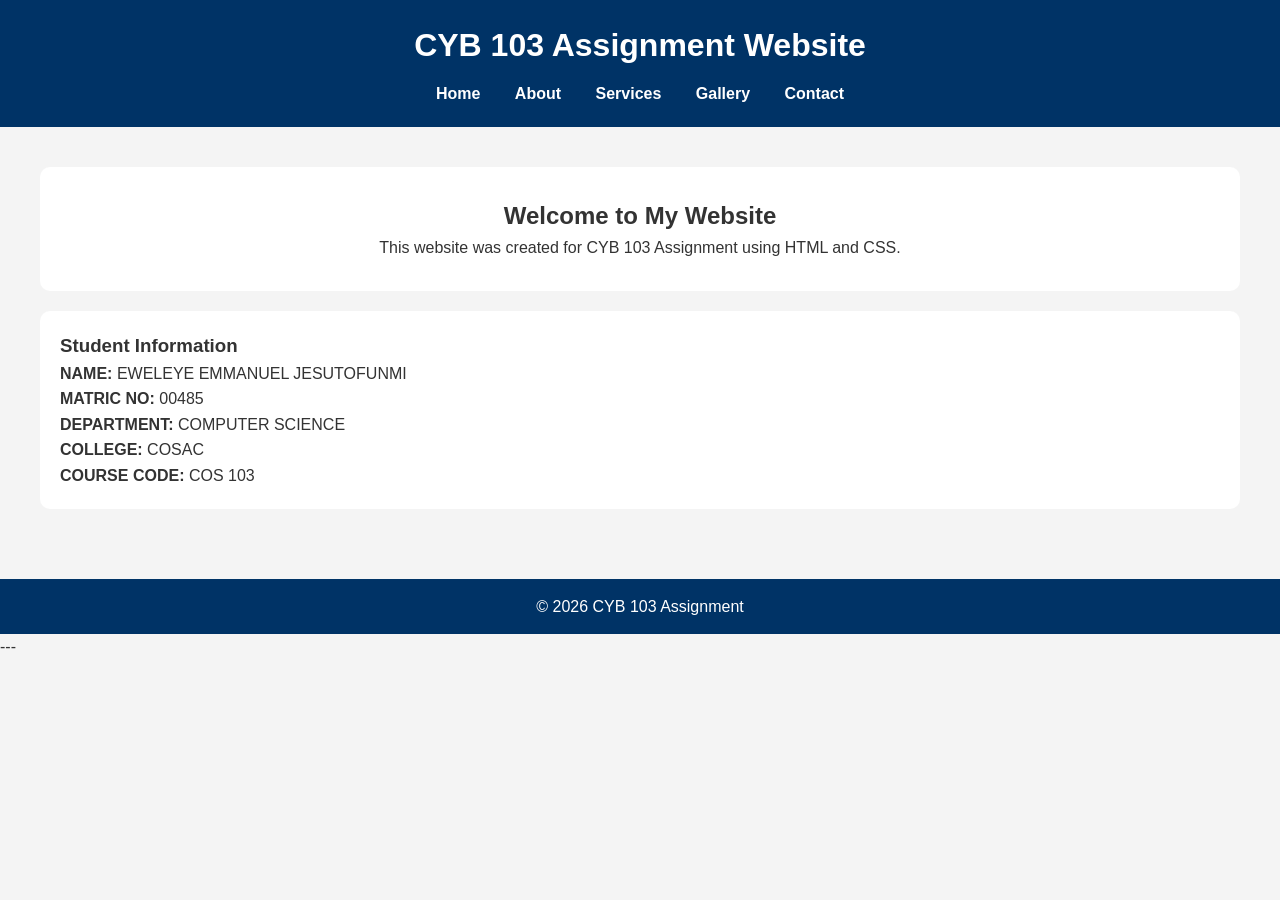
<file: COS 103 ASSIGNMENT/index.html>
<!DOCTYPE html>
<html lang="en">
<head>
    <meta charset="UTF-8">
    <meta name="viewport" content="width=device-width, initial-scale=1.0">
    <title>CYB 103 Assignment</title>
    <link rel="stylesheet" href="style.css">
</head>
<body>
    <header>
        <h1>CYB 103 Assignment Website</h1>
        <nav>
            <ul>
                <li><a href="index.html">Home</a></li>
                <li><a href="about.html">About</a></li>
                <li><a href="services.html">Services</a></li>
                <li><a href="gallery.html">Gallery</a></li>
                <li><a href="contact.html">Contact</a></li>
            </ul>
        </nav>
    </header>

    <main>
        <section class="hero">
            <h2>Welcome to My Website</h2>
            <p>This website was created for CYB 103 Assignment using HTML and CSS.</p>
        </section>

        <section class="student-info">
            <h3>Student Information</h3>
            <p><strong>NAME:</strong> EWELEYE EMMANUEL JESUTOFUNMI</p>
            <p><strong>MATRIC NO:</strong> 00485</p>
            <p><strong>DEPARTMENT:</strong> COMPUTER SCIENCE</p>
            <p><strong>COLLEGE:</strong> COSAC</p>
            <p><strong>COURSE CODE:</strong> COS 103</p>
        </section>
    </main>

    <footer>
        <p>&copy; 2026 CYB 103 Assignment</p>
    </footer>
</body>
</html>


---
</file>
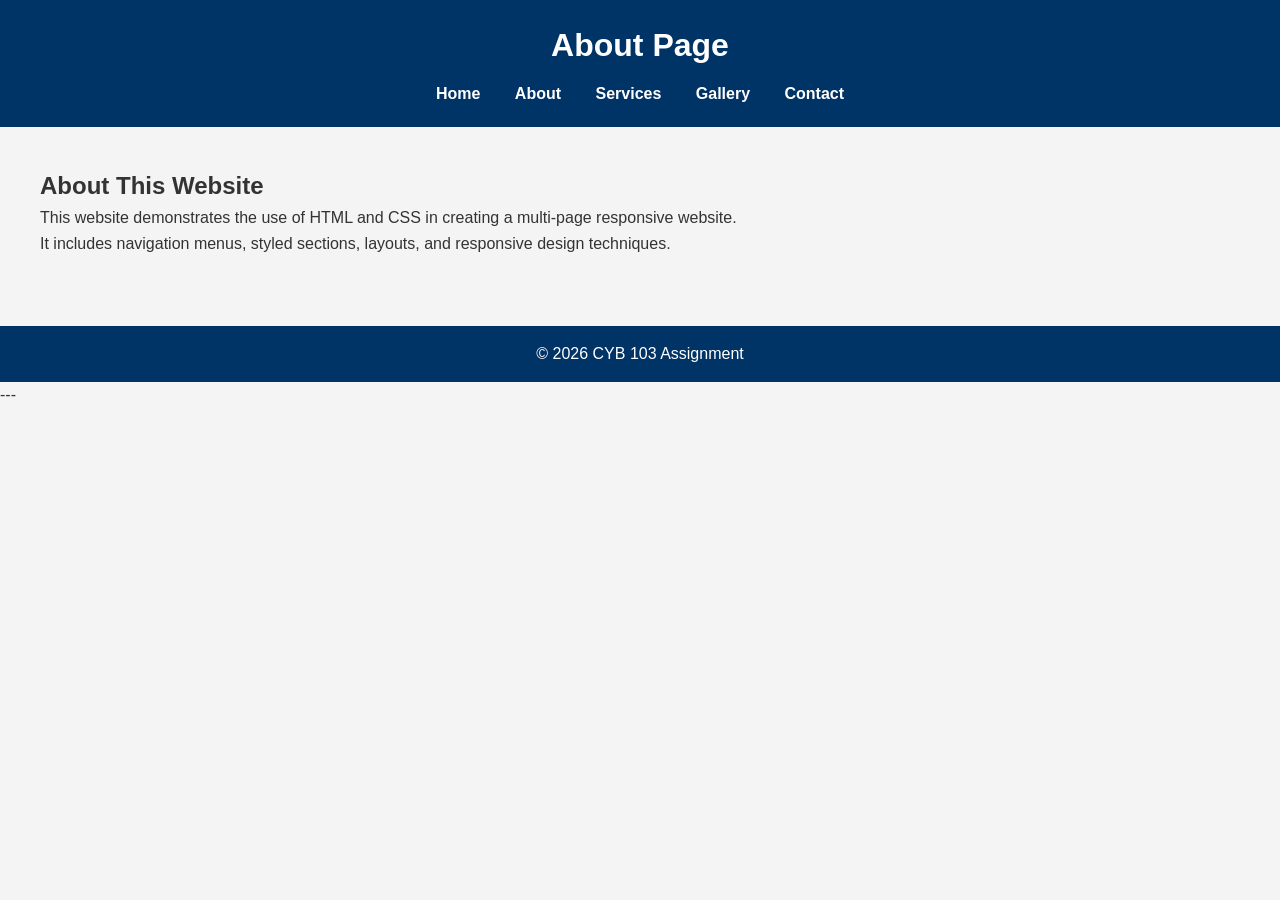
<file: COS 103 ASSIGNMENT/about.html>
<!DOCTYPE html>
<html lang="en">
<head>
    <meta charset="UTF-8">
    <meta name="viewport" content="width=device-width, initial-scale=1.0">
    <title>About</title>
    <link rel="stylesheet" href="style.css">
</head>
<body>
    <header>
        <h1>About Page</h1>
        <nav>
            <ul>
                <li><a href="index.html">Home</a></li>
                <li><a href="about.html">About</a></li>
                <li><a href="services.html">Services</a></li>
                <li><a href="gallery.html">Gallery</a></li>
                <li><a href="contact.html">Contact</a></li>
            </ul>
        </nav>
    </header>

    <main>
        <h2>About This Website</h2>
        <p>This website demonstrates the use of HTML and CSS in creating a multi-page responsive website.</p>
        <p>It includes navigation menus, styled sections, layouts, and responsive design techniques.</p>
    </main>

    <footer>
        <p>&copy; 2026 CYB 103 Assignment</p>
    </footer>
</body>
</html>


---
</file>
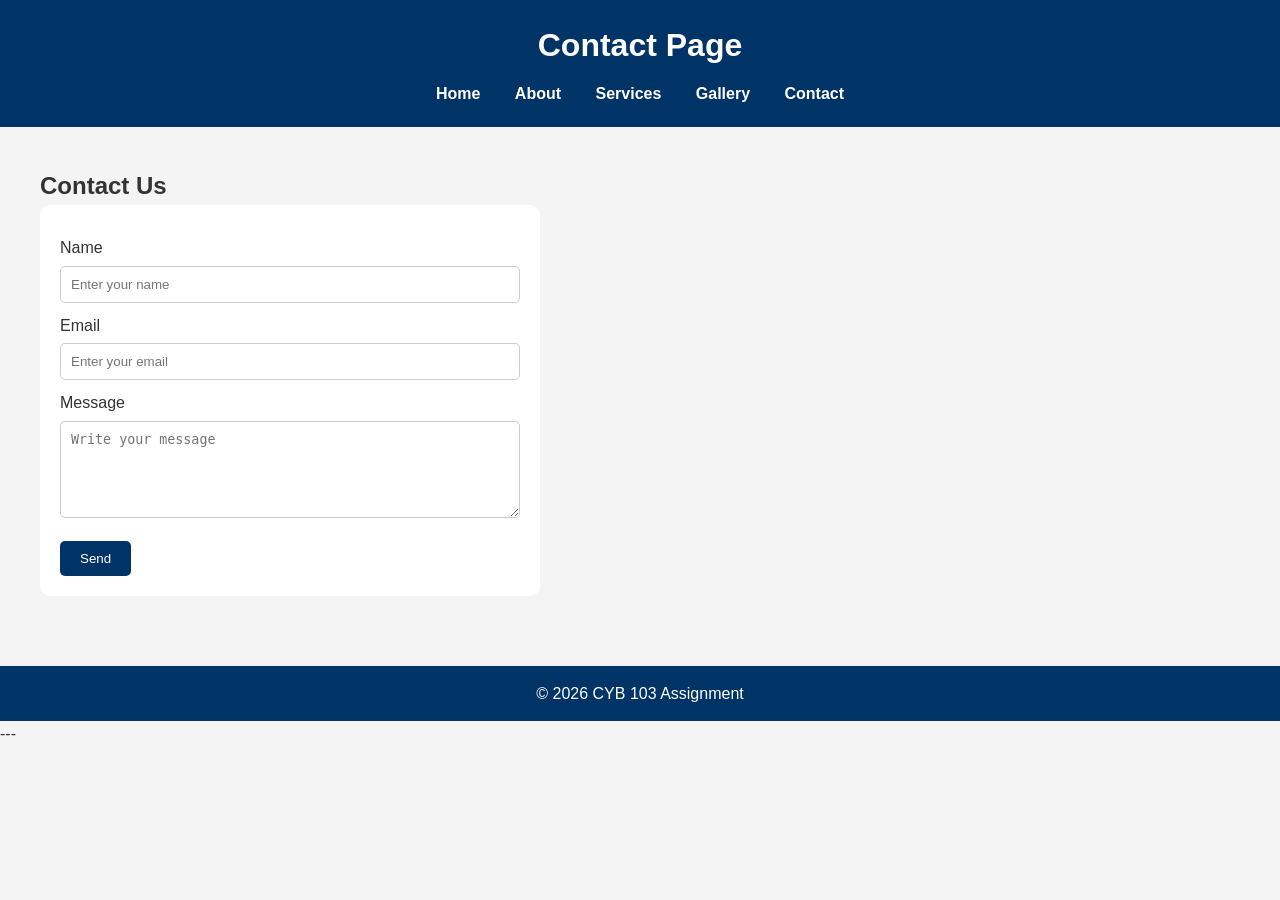
<file: COS 103 ASSIGNMENT/contact.html.html>
<!DOCTYPE html>
<html lang="en">
<head>
    <meta charset="UTF-8">
    <meta name="viewport" content="width=device-width, initial-scale=1.0">
    <title>Contact</title>
    <link rel="stylesheet" href="style.css">
</head>
<body>
    <header>
        <h1>Contact Page</h1>
        <nav>
            <ul>
                <li><a href="index.html">Home</a></li>
                <li><a href="about.html">About</a></li>
                <li><a href="services.html">Services</a></li>
                <li><a href="gallery.html">Gallery</a></li>
                <li><a href="contact.html">Contact</a></li>
            </ul>
        </nav>
    </header>

    <main>
        <h2>Contact Us</h2>

        <form>
            <label for="name">Name</label>
            <input type="text" id="name" placeholder="Enter your name">

            <label for="email">Email</label>
            <input type="email" id="email" placeholder="Enter your email">

            <label for="message">Message</label>
            <textarea id="message" rows="5" placeholder="Write your message"></textarea>

            <button type="submit">Send</button>
        </form>
    </main>

    <footer>
        <p>&copy; 2026 CYB 103 Assignment</p>
    </footer>
</body>
</html>


---
</file>
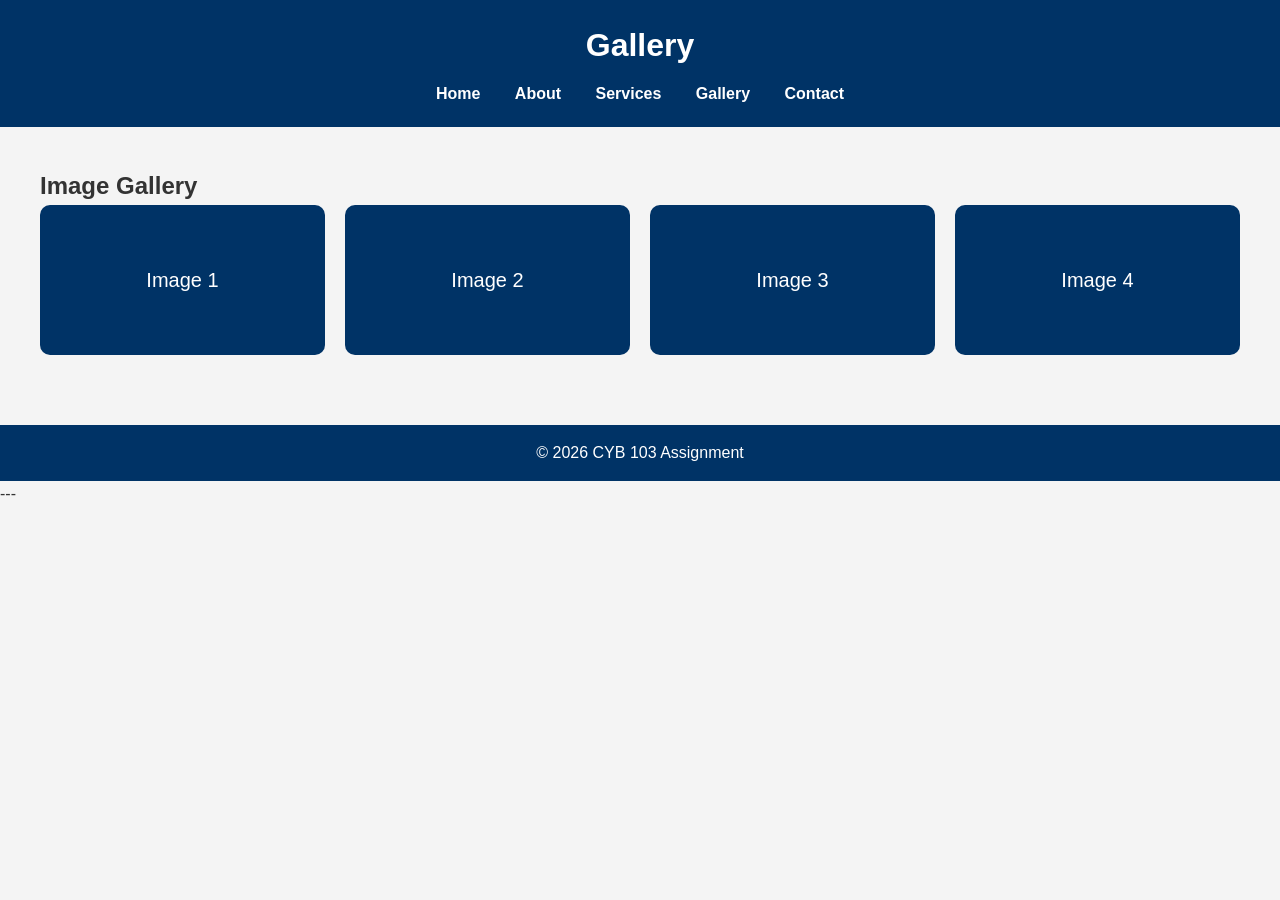
<file: COS 103 ASSIGNMENT/gallery.html>
<!DOCTYPE html>
<html lang="en">
<head>
    <meta charset="UTF-8">
    <meta name="viewport" content="width=device-width, initial-scale=1.0">
    <title>Gallery</title>
    <link rel="stylesheet" href="style.css">
</head>
<body>
    <header>
        <h1>Gallery</h1>
        <nav>
            <ul>
                <li><a href="index.html">Home</a></li>
                <li><a href="about.html">About</a></li>
                <li><a href="services.html">Services</a></li>
                <li><a href="gallery.html">Gallery</a></li>
                <li><a href="contact.html">Contact</a></li>
            </ul>
        </nav>
    </header>

    <main>
        <h2>Image Gallery</h2>

        <div class="gallery">
            <div class="gallery-item">Image 1</div>
            <div class="gallery-item">Image 2</div>
            <div class="gallery-item">Image 3</div>
            <div class="gallery-item">Image 4</div>
        </div>
    </main>

    <footer>
        <p>&copy; 2026 CYB 103 Assignment</p>
    </footer>
</body>
</html>


---
</file>
<file: COS 103 ASSIGNMENT/style.css>
* {
    margin: 0;
    padding: 0;
    box-sizing: border-box;
}

body {
    font-family: Arial, sans-serif;
    background-color: #f4f4f4;
    color: #333;
    line-height: 1.6;
}

header {
    background-color: #003366;
    color: white;
    padding: 20px;
    text-align: center;
}

nav ul {
    list-style: none;
    margin-top: 10px;
}

nav ul li {
    display: inline;
    margin: 0 15px;
}

nav ul li a {
    color: white;
    text-decoration: none;
    font-weight: bold;
}

nav ul li a:hover {
    color: yellow;
}

main {
    padding: 40px;
}

.hero {
    background: white;
    padding: 30px;
    border-radius: 10px;
    margin-bottom: 20px;
    text-align: center;
}

.student-info {
    background: white;
    padding: 20px;
    border-radius: 10px;
}

.card-container {
    display: flex;
    gap: 20px;
    flex-wrap: wrap;
}

.card {
    background: white;
    padding: 20px;
    border-radius: 10px;
    flex: 1;
    min-width: 200px;
}

.gallery {
    display: grid;
    grid-template-columns: repeat(auto-fit, minmax(200px, 1fr));
    gap: 20px;
}

.gallery-item {
    background: #003366;
    color: white;
    height: 150px;
    display: flex;
    align-items: center;
    justify-content: center;
    border-radius: 10px;
    font-size: 20px;
}

form {
    background: white;
    padding: 20px;
    border-radius: 10px;
    max-width: 500px;
}

form label {
    display: block;
    margin-top: 10px;
}

form input,
form textarea {
    width: 100%;
    padding: 10px;
    margin-top: 5px;
    border: 1px solid #ccc;
    border-radius: 5px;
}

button {
    margin-top: 15px;
    background: #003366;
    color: white;
    border: none;
    padding: 10px 20px;
    cursor: pointer;
    border-radius: 5px;
}

button:hover {
    background: #0055aa;
}

footer {
    background: #003366;
    color: white;
    text-align: center;
    padding: 15px;
    margin-top: 30px;
}

@media (max-width: 768px) {
    nav ul li {
        display: block;
        margin: 10px 0;
    }

    main {
        padding: 20px;
    }
}
</file>
